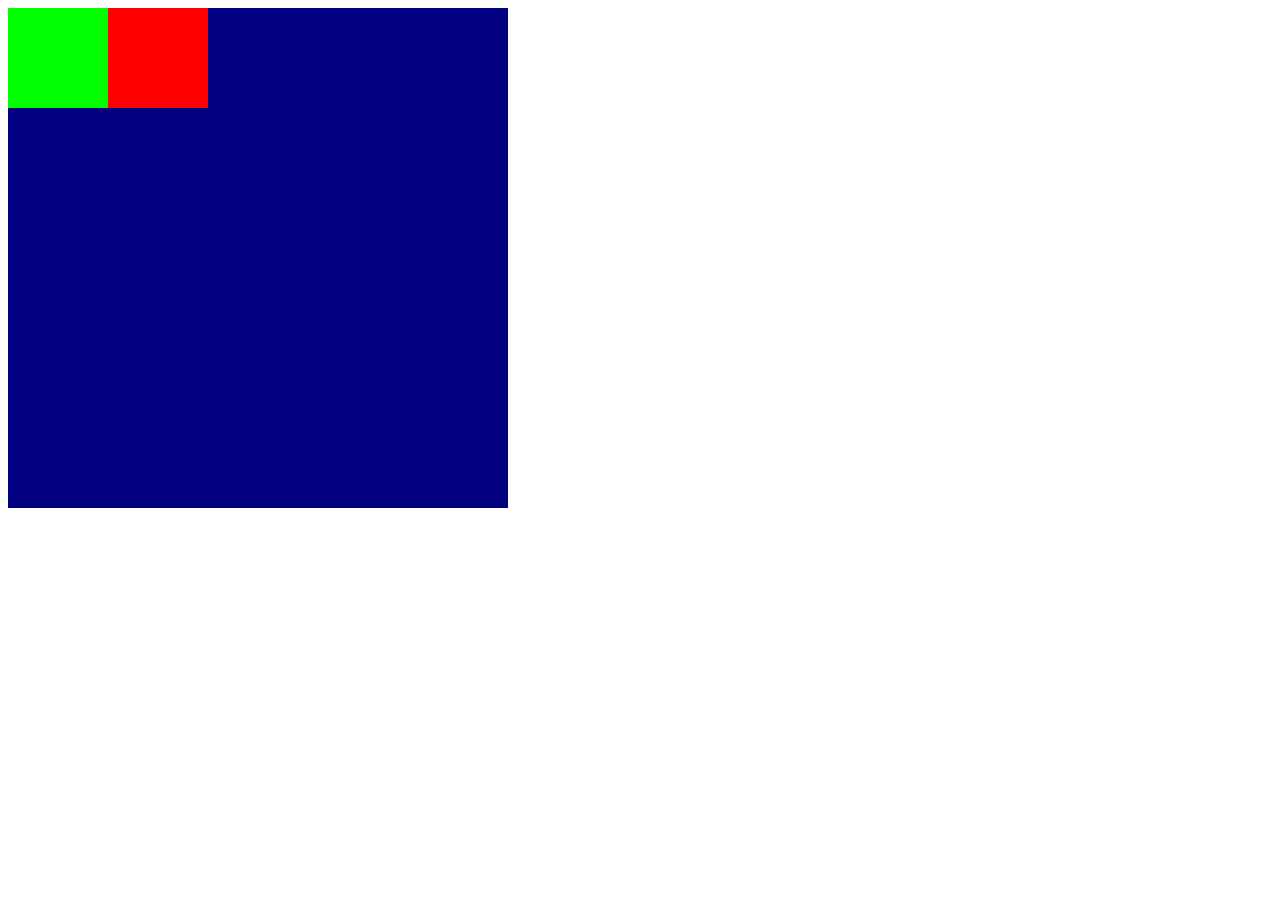
<file: VyperJS v0.0.1/index.html>
<!DOCTYPE html>
<!--
--©2017-2018 Nathan Gordon
--VyperJS Example HTML
--Written by Nathan Gordon
--Monday August 14th, 10:29:41
-->
<html>
  <head>
    <script src="./JavaScript/vyper.js"></script>
    <script src="./JavaScript/vyper_project.js"></script>
  </head>
  <body>
    <div id="canvasHolder"></div>
  </body>
</html>
</file>
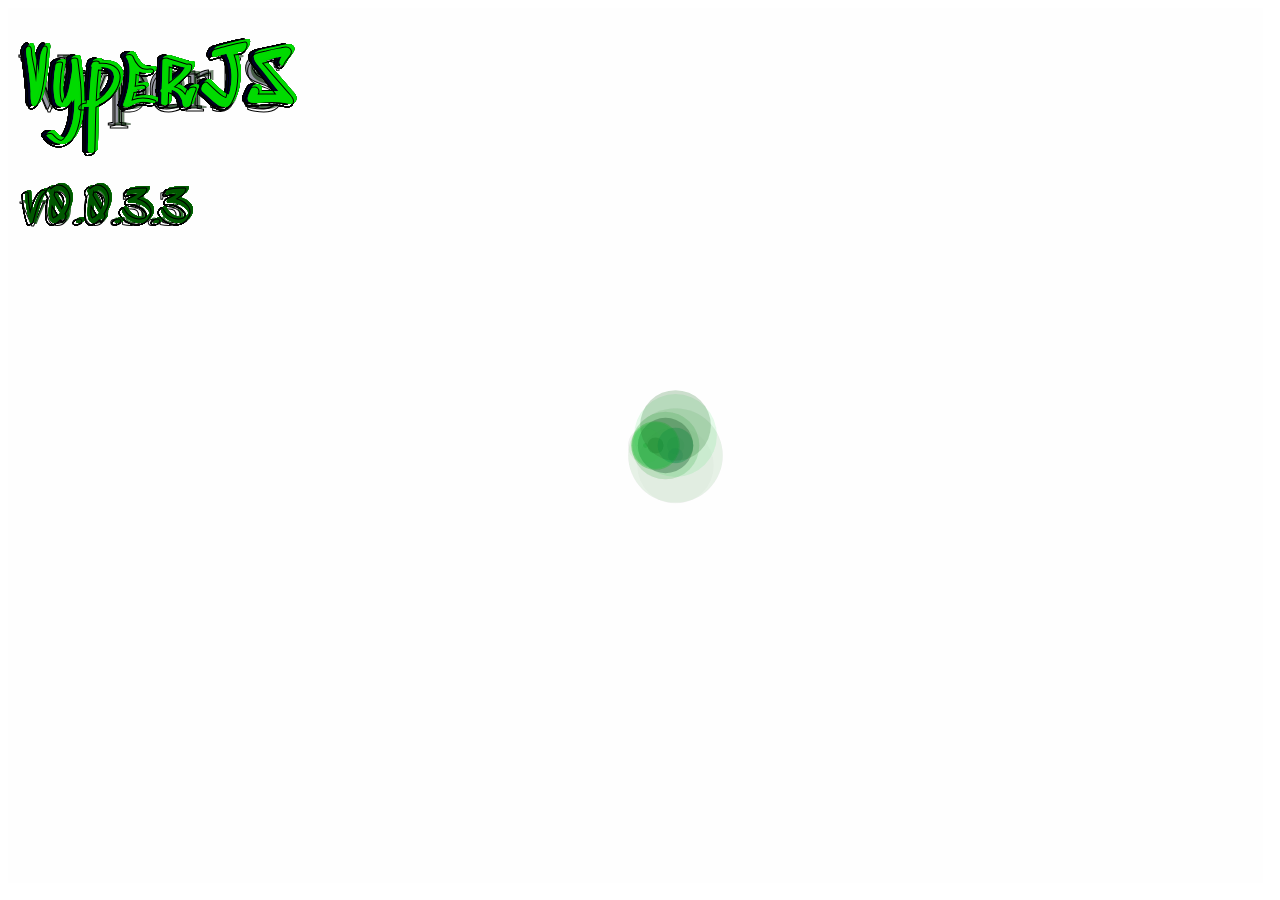
<file: VyperJS v0.0.3.3/index.html>
<!DOCTYPE html>
<!--
--©2017-2018 Nathan Gordon
--VyperJS Example HTML
--Written by Nathan Gordon
--Monday August 14th, 10:29:41
-->
<html>
  <head>
    <script src="./JavaScript/vyper.js"></script>
    <script src="./JavaScript/vyper_project.js"></script>
    <link rel="stylesheet" href="Style.css">
  </head>
  <body>
    <div id="canvasHolder"></div>
  </body>
</html>
</file>
<file: VyperJS v0.0.3.3/Style.css>
@import url('https://fonts.googleapis.com/css?family=Sedgwick+Ave+Display');
</file>
